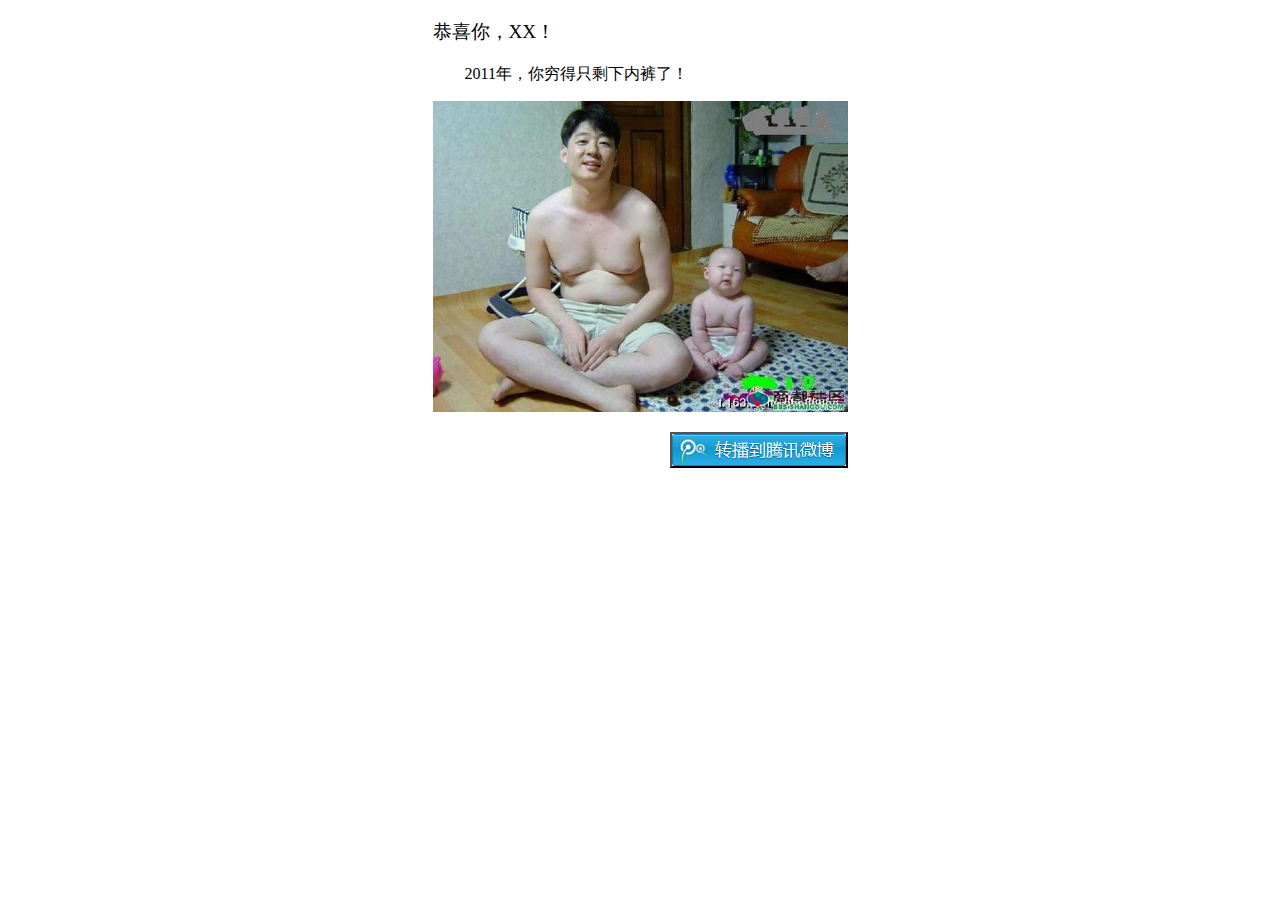
<file: findzoombies/tpl/qiong.html>
<!DOCTYPE html>
<html>
    <head>
        <title>晒晒今年你有多穷</title>
        <meta http-equiv="Content-Type" content="text/html; charset=UTF-8">
        <link rel="stylesheet" href="../css/app1/global.css" type="text/css" media="all" />
    </head>
    <body>
        <div class="container">
            <p class="first-line">恭喜你，XX！</p>
            <p class="content">2011年，你穷得只剩下内裤了！</p>
            <p class="image"><img src="../img/app1/kucha.jpg"/></p>
            <div class="form-container">
            <form method="post">
                <input class="post-to"type="submit" value="" name="submit"/>
            </form>
            </div>
        </div>
    </body>
</html>
</file>
<file: findzoombies/css/app1/global.css>
body {
    text-align: center;
}
.container {
    width:415px;
    margin: 0 auto;
}
a {
    display:block;
    text-align:right;
    font-size:1.5em;
}
.first-line {
    text-align: left;
    font-size:1.2em;
}
.content {
    text-align: left;
    text-indent: 2em;
}
p.image img{
    width:415px;
}

input.post-to{
    width: 178px;
    height: 36px;
    background-image: url("../../img/button32.png");
}

div.form-container {
    text-align: right;
    
}

#weibo-content {
    width: 415px;
    clear: both;
    heiht: 45px;
}

.follow, .follow a {
    display:inline;
    font-siz:0.8em;
    margin-top: 10px;
    
}
</file>
